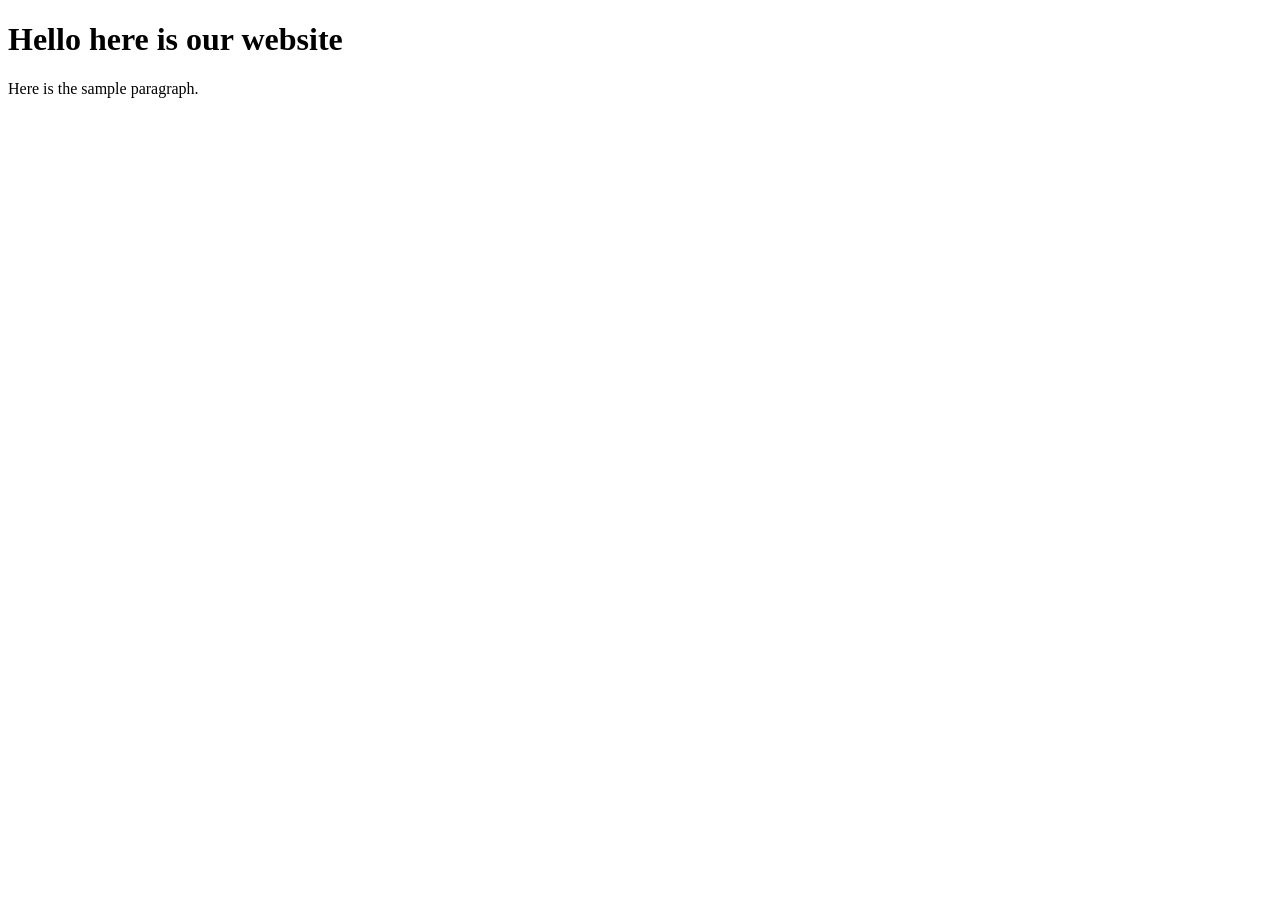
<file: index.html>
<!DOCTYPE html>
<html lang="en">
<head>
    <meta charset="UTF-8">
    <meta name="viewport" content="width=device-width, initial-scale=1.0">
    <title>Document</title>
</head>
<body>
    <h1>Hello  here is our website</h1>
    <p>Here is the sample paragraph.</p>
</body>
</html>
</file>
